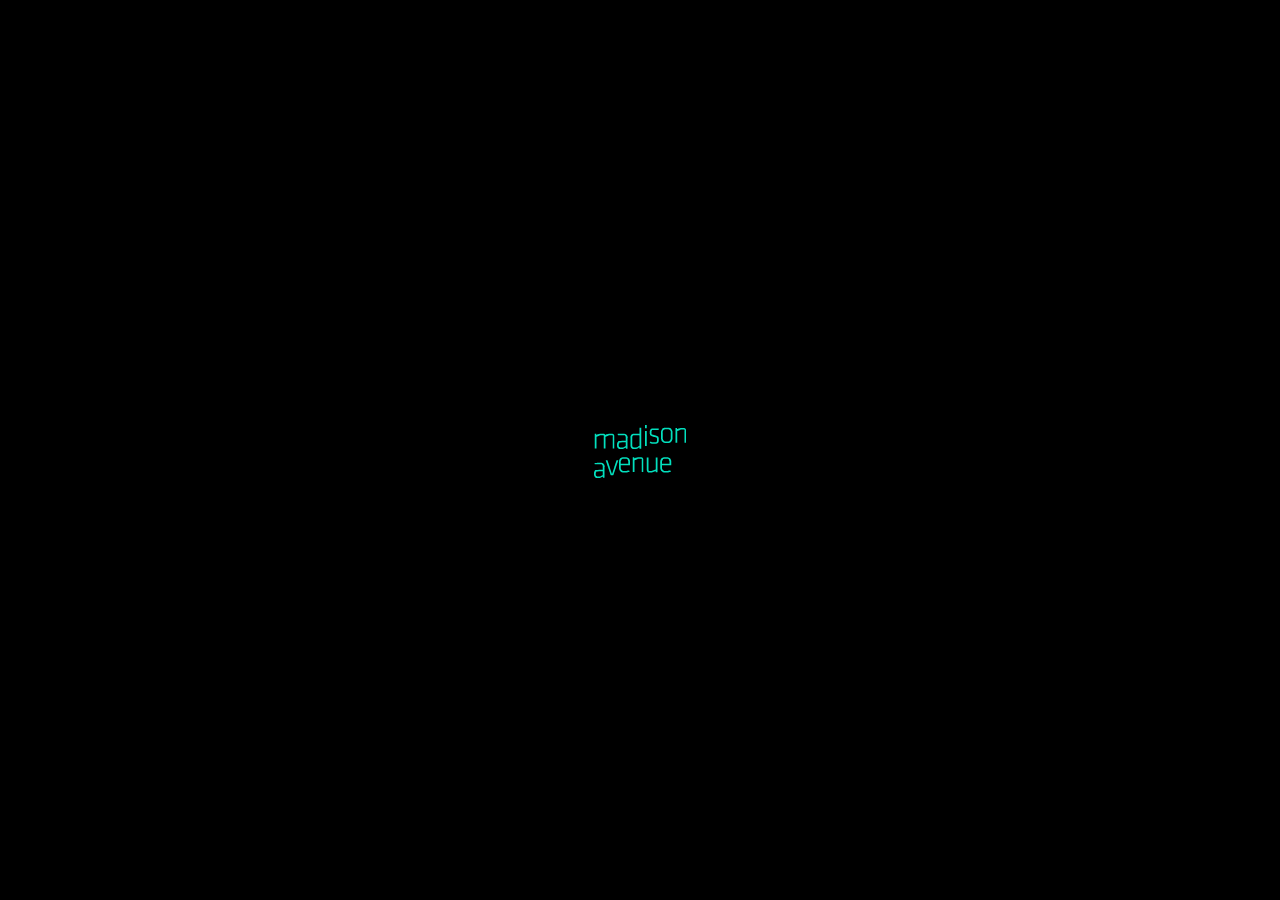
<file: m/index.html>
<!DOCTYPE html>
<html lang="en">
<head>
<meta charset="utf-8">
<meta http-equiv="X-UA-Compatible" content="IE=edge,chrome=1">
<meta name="viewport" content="width=device-width, initial-scale=1.0">
<title>Madison Avenue</title>
<!-- For old IE -->
<!--[if lt IE 9]>
<script src="js/lib/html5shiv.js"></script>
<![endif]-->
<!--// For old IE -->
<link href='http://fonts.googleapis.com/css?family=Noto+Sans' rel='stylesheet' type='text/css'>
<link rel="shortcut icon" href="/favicon.ico">
<link rel="stylesheet" href="css/style.css" />
<script src="js/lib/jquery-1.11.0.min.js"></script>
<script src="js/lib/jquery.transit.min.js"></script>
<script src="js/function.js"></script>
<script src="js/event.js"></script>
</head>
<body>
<div class="wrap">
	
	<div class="bg_area">
		
		<div class="bg"><img src="images/bg_wrap_2.jpg" /></div>
		
		<div class="bg"><img src="images/bg_wrap_1.jpg" /></div>
		
		<div class="bg"><img src="images/bg_wrap_3.jpg" /></div>
		
		<div class="bg"><img src="images/bg_wrap_4.jpg" /></div>
		
		<div class="bg"><img src="images/bg_wrap_5.jpg" /></div>
		
		<div class="bg"><img src="images/bg_wrap_6.jpg" /></div>
		
		<div class="bg"><img src="images/bg_wrap_7.jpg" /></div>
		
	</div>
	
	<div class="logo_area">
		<div class="logo"><img src="images/logo.png" /></div>
		<div class="sub_logo"><img src="images/sub_logo.png" /></div>
	</div>
	
	<div class="page_area">
		<div class="current_page">01</div>
		<div class="total_page">07</div>
	</div>

	<div class="content_area">
		
		<div class="text_crop">
			
			<div class="text_area">
					<img src="images/content_1.png" />
			</div>
			
			<div class="text_area content_2">
				<div class="content_2_wrap">
					<div class="content_frame">
						<img src="images/content_2.png" />
					</div>
				</div>
			</div>
			
			<div class="text_area">
				<img src="images/content_3.png" />
			</div>
			
			<div class="text_area">
				<img src="images/content_4.png" />
			</div>
			
			<div class="text_area">
				<img src="images/content_5.png" />
			</div>
			
			<div class="text_area">
				<div class="info">
					<div class="info_title"><img src="images/content_6_title.png" /></div>
					<div class="info_left">
						<div>
							<label for="name">Name</label>
							<input type="text" />
						</div>
						<div>
							<label for="name">Phone</label>
							<input type="text" />
						</div>
						<div>
							<label for="name">E-Mail</label>
							<input type="text" />
						</div>
						<div>
							<label for="name">Title</label>
							<input type="text" />
						</div>
					</div>
					<div class="info_content">
						<label for="name">Content</label>
						<textarea cols="50" rows="13"></textarea>
					</div>
				</div>
				<a class="btn">문의하기</a>
			</div>
			
			<div class="text_area">
				<div class="info map_wrap">
					<div class="info_title map"><img src="images/content_7_title.png" /></div>
					<div id="map-canvas" class="info_content map">
						<a target="_blank" href="https://maps.google.co.kr/maps?ll=37.5198167,127.0309801&z=16&q=%EC%84%9C%EC%9A%B8%ED%8A%B9%EB%B3%84%EC%8B%9C+%EA%B0%95%EB%82%A8%EA%B5%AC+%EB%85%BC%ED%98%842%EB%8F%99+61-19&output=classic&dg=ntvb"><img src="images/map.png" /></a>
						<p>클릭하면 지도를 크게 볼 수 있습니다.</p>
					</div>
					<div class="contact"><div><img src="images/content_7_contact.png" /></div></div>
				</div>
			</div>
		
		</div>
		
	</div>
	<div class="page_dot">
		<a href="#" class="on">1</a>
		<a href="#">2</a>
		<a href="#">3</a>
		<a href="#">4</a>
		<a href="#">5</a>
		<a href="#">6</a>
		<a href="#">7</a>
	</div>

</div>
<div class="loader">
	<div class="loading_image"><img src="images/loading_sprite.png" style="display:none;" /></div>
</div>
</body>
</html>
</file>
<file: m/css/style.css>
/*


	 __    __     ______     _____     __     ______     ______     __   __    
	/\ "-./  \   /\  __ \   /\  __-.  /\ \   /\  ___\   /\  __ \   /\ "-.\ \   
	\ \ \-./\ \  \ \  __ \  \ \ \/\ \ \ \ \  \ \___  \  \ \ \/\ \  \ \ \-.  \  
	 \ \_\ \ \_\  \ \_\ \_\  \ \____-  \ \_\  \/\_____\  \ \_____\  \ \_\\"\_\ 
	  \/_/  \/_/   \/_/\/_/   \/____/   \/_/   \/_____/   \/_____/   \/_/ \/_/ 
	  
    ______     __   __   ______     __   __     __  __     ______    
   /\  __ \   /\ \ / /  /\  ___\   /\ "-.\ \   /\ \/\ \   /\  ___\   
   \ \  __ \  \ \ \'/   \ \  __\   \ \ \-.  \  \ \ \_\ \  \ \  __\   
    \ \_\ \_\  \ \__|    \ \_____\  \ \_\\"\_\  \ \_____\  \ \_____\ 
     \/_/\/_/   \/_/      \/_____/   \/_/ \/_/   \/_____/   \/_____/ 
                                                                                                                                                

 */

/* ===========================================================================================
 *	 http://meyerweb.com/eric/tools/css/reset/ 
 *  v2.0 | 20110126
 *  License: none (public domain)
 *  Reset Css
 * =========================================================================================== */

html, body, div, span, applet, object, iframe,
h1, h2, h3, h4, h5, h6, p, blockquote, pre,
a, abbr, acronym, address, big, cite, code,
del, dfn, em, img, ins, kbd, q, s, samp,
small, strike, strong, sub, sup, tt, var,
b, u, i, center,
dl, dt, dd, ol, ul, li,
fieldset, form, label, legend,
table, caption, tbody, tfoot, thead, tr, th, td,
article, aside, canvas, details, embed, 
figure, figcaption, footer, header, hgroup, 
menu, nav, output, ruby, section, summary,
time, mark, audio, video {
	margin: 0;
	padding: 0;
	border: 0;
	font-size: 100%;
}
/* HTML5 display-role reset for older browsers */
article, aside, details, figcaption, figure, 
footer, header, hgroup, menu, nav, section {
	display: block;
}
html {
	/*overflow-y:scroll;*/
}
body {
	font-family: 'Noto Sans', sans-serif; font-size:13px; color:#fff;
	line-height: 1; letter-spacing:-0.25px;
}
ol, ul {
	list-style: none;
}
blockquote, q {
	quotes: none;
}
table {
	border-collapse: collapse;
	border-spacing: 0;
}

/* Custom Adding Css Code */
a {
	font-family: 'Noto Sans', sans-serif; font-size:13px; font-weight:300; color:#777;
	text-decoration: none;
}
a:active{background:transparent;}
input {
	margin:0;
	padding:0;
	font-family: 'Noto Sans', sans-serif; font-size:13px; font-weight:300; color:#777;
}
input[type=text],
input[type=password] {height:32px;line-height:32px; border:1px solid #d3d0cf;}
input[type=submit], input[type=image], button{
	cursor: pointer;
	border:0;
}
select{font-family: 'Noto Sans', sans-serif; font-size:13px; font-weight:300; color:#777;}
input,
label,
select,
textarea{vertical-align:middle; -webkit-appearance:none; border-radius:0; /* turn off - border radius */}
img{display:block;}
address{font-style:normal;}
strong, h1{color:#231f20; font-weight:bold;}
table{width:100%;}

/*  custom  */
html, body{width:100%; height:100%;}
.wrap{width:100%; height:100%; /*min-width:980px; min-height:650px;*/ overflow:hidden; position:relative;}

.bg_area{width:100%; height:100%; overflow:hidden;}

.bg_area:after{content:""; display:block; width:100%; height:100%; background:url(../images/bg_dot.png); position:absolute; top:0; left:0;}

	.bg{width:100%; /*min-width:1800px;*/ height:100%; position:absolute; top:0; left:0; display:none;}
	.bg.wide img{width:100%; /*height:100%;*/}
	.bg.narrow img{/*width:100%;*/ height:100%;}
	.bg .movie{width:100%; min-width:1800px; position:absolute; top:0; left:0;}

.logo_area{width:100%; height:50px; position:absolute; left:0; top:0;}
.logo_area img{width:100%;}
	.logo{position:absolute; width:60px; left:20px; bottom:0;}
	.sub_logo{position:absolute; width:40px; right:20px; bottom:0;}

.content_area{width:100%; height:100%; position:absolute; top:0; left:0;}
	.page_area{width:40px; height:40px; position:absolute; top:20px; left:50%; margin:0 0 0 -20px;
		background:url(../images/bg_page.png) no-repeat center; font-size:13px; color:#03e0be; background-size:cover;
	}
		.current_page{position:absolute; left:3px; top:3px;}
		.total_page{position:absolute; right:3px; bottom:3px;}

	.text_crop{width:100%; height:100%; max-width:980px; position:relative; margin:0 auto;}
		.text_area{width:100%; position:absolute; top:50%; left:0;}
		.text_area.content_2{top:0; height:100%; padding:110px 0; box-sizing:border-box;}
		.text_area>img{width:100%;}
		.text_area .content_2_wrap{position:relative; width:100%; max-width:720px; height:100%; margin:0 auto; box-sizing:border-box; overflow:hidden;}
		.text_area .content_2_wrap .content_frame{/*height:100%;*/ position:absolute; top:0; left:0;}
		.text_area .content_2_wrap .content_frame img{width:100%;}
		.info{/*width:648px; margin:50px auto 0;*/padding:10px 30px 0;}
		.info:after{content:""; display:block; clear:both;}
		.info label{display:block; float:left; width:55px; height:25px; line-height:25px; margin:0; padding:5px 0 0 0; color:#03e0be; font-size:12px; position:absolute; left:0;}
		.info input{display:block; float:left; margin:0; width:100%; height:25px; border:none; border-bottom:1px solid #03e0be; background:transparent;
			font-size:12px; color:#03e0be; font-family:'돋움', sans-serif;
		}

			.info_title{margin-bottom:20px; max-width:648px; margin:0 auto; max-width:342px;}
			.info_title img{width:100%;}
			
			.info_left{float:left; width:100%;}
			.info_left>div{padding-left:50px; position:relative; width:100%; box-sizing:border-box;}
			.info_left>div:after{content:""; display:block; clear:both;}
			
			.info_content{width:100%; margin-top:5px; float:left; box-sizing:border-box; position:relative;}
			.info_content:after{content:""; display:block; clear:both;}
			.info_content label{/*line-height:1;*/ padding-top:0; position:relative;}
			.info_content textarea{display:block; float:left; margin:0; border:1px solid #03e0be; background:transparent; width:100%; height:100px;
				font-family:'돋움', sans-serif; font-size:15px; color:#03e0be;
			}
			
			.btn{clear:both; display:block; width:100px; height:27px; text-indent:-99999em; border:0;
				background:url(../images/content_6_btn.png) no-repeat 0 0; background-size:cover; margin:10px auto 0; 
			}
			
		.map_wrap{/*width:750px; margin:50px auto 0;*/}
		.map_wrap:after{content:""; display:block; clear:both;}
		.map_wrap label{display:block; float:left; width:55px; height:25px; line-height:25px; margin:0; padding:5px 0 0 0; color:#03e0be;}
		.map_wrap input{display:block; float:left; margin:0; width:250px; height:25px; border:none; border-bottom:1px solid #03e0be; background:transparent;
			font-size:13px; color:#03e0be; font-family:'돋움', sans-serif;
		}
			
			.info_title.map{text-align:center; margin-bottom:20px; max-width:394px;}
			.info_title.map img{display:inline-block; width:100%;}
			.info_content.map{max-width:750px; height:200px; border:1px solid #03e0be; margin:0 auto; float:none; overflow:hidden; position:relative;}
			.info_content.map a{width:100%; height:100%; display:block; position:relative;/* top:50%; left:50%; margin:-100px 0 0 -375px;*/}
			.info_content.map img{width:100%;}
			.info_content.map p{position:absolute; top:10px; left:10px; padding:2px; color:#03e0be; font-family:'돋움', sans-serif; font-size:11px;
				background-color:#000;
			}
			.contact{width:247px; height:27px; margin:20px auto 0;}
			
			
	
	.page_dot{position:absolute; width:138px; height:11px; bottom:20px; left:50%; margin-left:-69px;}
	.page_dot a{display:block; width:11px; height:11px; text-indent:-99999em; background:url(../images/bg_page_dot.png) no-repeat 0 0; float:left; margin-right:10px;}
	.page_dot a:last-child{margin-right:0;}
	.page_dot a.on{background-position:-22px 0;}
	
@media all and (max-width:767px){
/*
	.logo_area{height:40px;}
	.page_area{width:35px; height:35px; top:55px; left:20px; margin:0;}
	.current_page{left:0; top:0;}
	.total_page{right:0; bottom:0;}*/

}	

@media all and (min-width:480px) and (max-width:767px){
	
	.logo_area{height:40px;}
	.page_area{width:35px; height:35px; top:55px; left:20px; margin:0;}
	.current_page{left:0; top:0;}
	.total_page{right:0; bottom:0;}
	
	.text_area.content_2{padding:40px 0;}
	
	.info{padding:0 75px;}
	.info input{margin:5px 0 0;}
	.info_title{padding:0 76px;}
	.info_left{width:48%;}
	.info_content{float:right; width:48%;}
	.info_content textarea{width:100%; height:93px; padding:0;}
	
	.info_content.map{width:100%; height:100px;}
}

.loader{width:100%; height:100%; position:absolute; top:0; left:0; background:#000; z-index:9000; text-indent:-99999em;}
.loader .loading_image{width:100px; height:100px; position:absolute; top:50%; left:50%; margin:-50px 0 0 -50px; background:url(../images/loading_sprite.png) no-repeat 0 0;}

@media all and (max-width:480px){
	.info_content.map a{width:750px; height:100%; display:block; position:relative; top:50%; left:50%; margin:-100px 0 0 -375px;}
}
</file>
